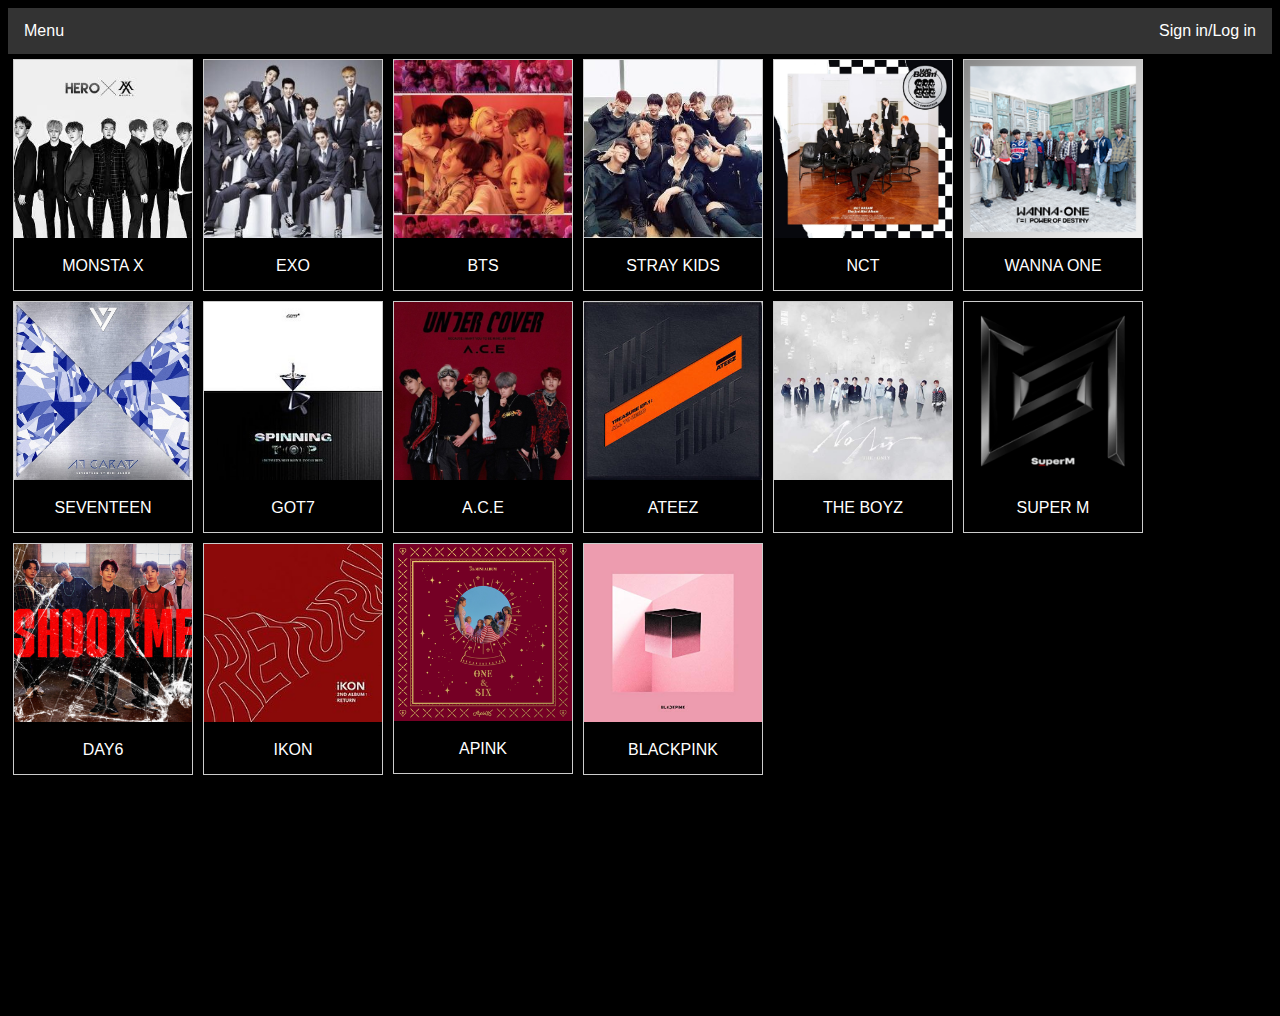
<file: catagories.html>
<!DOCTYPE html>
<html>
<head>
<link rel="stylesheet" type="text/css" href="mystyle.css">
</head>
<body>
<style> /* css for the drop down nav bar*/
ul {
  list-style-type: none;
  margin: 0;
  padding: 0;
  overflow: hidden;
  background-color: #333;
}

li {
  float: left;
}

li a, .dropbtn {
  display: inline-block;
  color: white;
  text-align: center;
  padding: 14px 16px;
  text-decoration: none;
}

li a:hover, .dropdown:hover .dropbtn {
  background-color: red;
}

li.dropdown {
  display: inline-block;
}

.dropdown-content {
  display: none;
  position: absolute;
  background-color: #f9f9f9;
  min-width: 160px;
  box-shadow: 0px 8px 16px 0px rgba(0,0,0,0.2);
  z-index: 1;
}

.dropdown-content a {
  color: black;
  padding: 12px 16px;
  text-decoration: none;
  display: block;
  text-align: left;
}

.dropdown-content a:hover {background-color: #f1f1f1;}

.dropdown:hover .dropdown-content {
  display: block;
}
</style>

<!-- this is the drop down nav bar-->
<ul>
    <li class="dropdown">
    <a href="javascript:void(0)" class="dropbtn">Menu</a>
    <div class="dropdown-content">
      <a href="index.html">Home</a>
      <a href="catagories.html">Catagories</a>
      <a href="about.html">about us</a>
    </div>
  </li>
  <li style="float:right"><a href="Sign in.html">Sign in/Log in</a>

</ul>

</head>
<body>

<!-- in this part a i used a gallery to name the different catagories-->

<div class="gallery">
  <a target="_blank" href="img_5terre.jpg">
    <img src="test/resources/x.png" alt= width="600" height="400">
  </a>
  <div class="desc">MONSTA X</div>
</div>

<div class="gallery">
  <a target="_blank" href="img_forest.jpg">
     <img src="test/resources/sehun.png" alt width="600" height="400">
  </a>
  <div class="desc">EXO</div>
</div>
<!-- the BTS catagory is the only one that works-->
<div class="gallery">
  <a target="_blank" href="bts.html">
   <img src="test/resources/mapseoul.png" alt width="600" height="400">
  </a>
  <div class="desc">BTS</div>
</div>

<div class="gallery">
  <a target="_blank" href="img_mountains.jpg">
    <img src="test/resources/in.png" alt width="600" height="400">
  </a>
  <div class="desc">STRAY KIDS</div>
</div>

<div class="gallery">
  <a target="_blank" href="img_mountains.jpg">
    <img src="test/resources/boom.png" alt width="600" height="400">
  </a>
  <div class="desc">NCT</div>
</div>


<html>
<head>
<style> /* this is the css for the catagory page*/
div.gallery {
  margin: 5px;
  border: 1px solid #ccc;
  float: left;
  width: 180px;
}

div.gallery:hover {
  border: 1px solid #777;
}

div.gallery img {
  width: 100%;
  height: auto;
}

div.desc {
  padding: 15px;
  text-align: center;
}
</style>

<style>
div.gallery {
  margin: 5px;
  border: 1px solid #ccc;
  float: left;
  width: 180px;
}

div.gallery:hover {
  border: 1px solid #777;
}

div.gallery img {
  width: 100%;
  height: auto;
}

div.desc {
  padding: 15px;
  text-align: center;
  color: white
}
</style>
</head>
<body>

<div class="gallery">
  <a target="_blank" href="img_5terre.jpg">
    <img src="test/resources/wanna one.png" width="600" height="400">
  </a>
  <div class="desc">WANNA ONE</div>
</div>

<div class="gallery">
  <a target="_blank" href="img_forest.jpg">
    <img src="test/resources/seventeen.png" width="600" height="400">
  </a>
  <div class="desc">SEVENTEEN</div>
</div>

<div class="gallery">
  <a target="_blank" href="img_lights.jpg">
    <img src="test/resources/Got7.png" width="600" height="400">
  </a>
  <div class="desc">GOT7</div>
</div>

<div class="gallery">
  <a target="_blank" href="img_mountains.jpg">
    <img src="test/resources/ace.png" width="600" height="400">
  </a>
  <div class="desc">A.C.E</div>
</div>

<div class="gallery">
  <a target="_blank" href="img_mountains.jpg">
    <img src="test/resources/ateez.png" width="600" height="400">
  </a>
  <div class="desc">ATEEZ</div>
</div>

<div class="gallery">
  <a target="_blank" href="img_mountains.jpg">
    <img src="test/resources/theboyz.png" width="600" height="400">
  </a>
  <div class="desc">THE BOYZ</div>
</div>

<div class="gallery">
  <a target="_blank" href="img_mountains.jpg">
    <img src="test/resources/SuperM.png" width="600" height="400">
  </a>
  <div class="desc">SUPER M</div>
</div>

<div class="gallery">
  <a target="_blank" href="img_mountains.jpg">
    <img src="test/resources/day6.png" width="600" height="400">
  </a>
  <div class="desc">DAY6</div>
</div>

<div class="gallery">
  <a target="_blank" href="img_mountains.jpg">
    <img src="test/resources/ikon.png" width="600" height="400">
  </a>
  <div class="desc">IKON</div>
</div>

<div class="gallery">
  <a target="_blank" href="img_mountains.jpg">
    <img src="test/resources/Apink.png" width="600" height="400">
  </a>
  <div class="desc">APINK</div>
</div>

<div class="gallery">
  <a target="_blank" href="img_mountains.jpg">
    <img src="test/resources/blackpink.png" width="600" height="400">
  </a>
  <div class="desc">BLACKPINK</div>
</div>


</body>
</html>
</file>
<file: mystyle.css>
/* tis is the css of the index page*/
  body {
  background-color:black;
}

h1 {
  color:white;
  margin-left: 20px;
}

*{
  box-sizing:border-box;
  -moz-box-sizing:border-box;
}
body {


}

	background: white ;
  font-family: Calluna, Arial, sans-serif;
  min-height: 1000px;
}
#wrap{
	width: 90%;
	max-width: 1100px;
	margin: 50px auto;
}
.columns_2 figure{
   width:49%;
   margin-right:1%;
}
.columns_2 figure:nth-child(2){
	margin-right: 0;
}
.columns_3 figure{
   width:32%;
   margin-right:1%;
}
.columns_3 figure:nth-child(3){
	margin-right: 0;
}
.columns_4 figure{
   width:24%;
   margin-right:1%;
}
.columns_4 figure:nth-child(4){
	margin-right: 0;
}
.columns_5 figure{
   width:19%;
   margin-right:1%;
}
.columns_5 figure:nth-child(5){
	margin-right: 0;
}
#columns figure:hover{
	-webkit-transform: scale(1.1);
	-moz-transform:scale(1.1);
	transform: scale(1.1);

}
#columns:hover figure:not(:hover) {
	opacity: 0.4;
}
div#columns figure {
	display: inline-block;
	background: #FEFEFE;
	border: 2px solid #FAFAFA;
	box-shadow: 0 1px 2px rgba(34, 25, 25, 0.4);
	margin: 0 0px 15px;
	-webkit-column-break-inside: avoid;
	-moz-column-break-inside: avoid;
	column-break-inside: avoid;
	padding: 15px;
	padding-bottom: 5px;
	background: -webkit-linear-gradient(45deg, #FFF, #F9F9F9);
	opacity: 1;
	-webkit-transition: all .3s ease;
	-moz-transition: all .3s ease;
	-o-transition: all .3s ease;
	transition: all .3s ease;
}

div#columns figure img {
	width: 100%;
	border-bottom: 1px solid #ccc;
	padding-bottom: 15px;
	margin-bottom: 5px;
}

div#columns figure figcaption {
  font-size: .9rem;
  color: #444;
  line-height: 1.5;
  height:60px;
  font-weight:600;
  text-overflow:ellipsis;
}

a.button{
  padding:10px;
  background:salmon;
  margin:10px;
  display:block;
  text-align:center;
  color:#fff;
  transition:all 1s linear;
  text-decoration:none;
  text-shadow:1px 1px 3px rgba(0,0,0,0.3);
  border-radius:3px;
  border-bottom:3px solid #ff6536;
  box-shadow:1px 1px 3px rgba(0,0,0,0.3);
}
a.button:hover{
  background:#ff6536;
  border-bottom:3px solid salmon;
  color:#f1f2f3;
}
@media screen and (max-width: 960px) {
  #columns figure { width: 24%; }
}
@media screen and (max-width: 767px) {
  #columns figure { width:32%;}
}
@media screen and (max-width: 600px) {
  #columns figure { width: 49%;}
}
@media screen and (max-width: 500px) {
  #columns figure { width: 100%;}
}

*{
  box-sizing:border-box;
  -moz-box-sizing:border-box;
}
body {
  background: black;
  font-family: Calluna, Arial, sans-serif;
  min-height: 1000px;
}
#wrap{
  width: 90%;
  max-width: 1100px;
  margin: 50px auto;
}
.columns_2 figure{
   width:49%;
   margin-right:1%;
}
.columns_2 figure:nth-child(2){
  margin-right: 0;
}
.columns_3 figure{
   width:32%;
   margin-right:1%;
}
.columns_3 figure:nth-child(3){
  margin-right: 0;
}
.columns_4 figure{
   width:24%;
   margin-right:1%;
}
.columns_4 figure:nth-child(4){
  margin-right: 0;
}
.columns_5 figure{
   width:19%;
   margin-right:1%;
}
.columns_5 figure:nth-child(5){
  margin-right: 0;
}
#columns figure:hover{
  -webkit-transform: scale(1.1);
  -moz-transform:scale(1.1);
  transform: scale(1.1);

}
#columns:hover figure:not(:hover) {
  opacity: 0.4;
}
div#columns figure {
  display: inline-block;
  background: #FEFEFE;
  border: 2px solid #FAFAFA;
  box-shadow: 0 1px 2px rgba(34, 25, 25, 0.4);
  margin: 0 0px 15px;
  -webkit-column-break-inside: avoid;
  -moz-column-break-inside: avoid;
  column-break-inside: avoid;
  padding: 15px;
  padding-bottom: 5px;
  background: -webkit-linear-gradient(45deg, #FFF, #F9F9F9);
  opacity: 1;
  -webkit-transition: all .3s ease;
  -moz-transition: all .3s ease;
  -o-transition: all .3s ease;
  transition: all .3s ease;
}

div#columns figure img {
  width: 100%;
  border-bottom: 1px solid #ccc;
  padding-bottom: 15px;
  margin-bottom: 5px;
}

div#columns figure figcaption {
  font-size: .9rem;
  color: #444;
  line-height: 1.5;
  height:60px;
  font-weight:600;
  text-overflow:ellipsis;
}

a.button{
  padding:10px;
  background:salmon;
  margin:10px;
  display:block;
  text-align:center;
  color:#fff;
  transition:all 1s linear;
  text-decoration:none;
  text-shadow:1px 1px 3px rgba(0,0,0,0.3);
  border-radius:3px;
  border-bottom:3px solid #ff6536;
  box-shadow:1px 1px 3px rgba(0,0,0,0.3);
}
a.button:hover{
  background:#ff6536;
  border-bottom:3px solid salmon;
  color:#f1f2f3;
}
@media screen and (max-width: 960px) {
  #columns figure { width: 24%; }
}
@media screen and (max-width: 767px) {
  #columns figure { width:32%;}
}
@media screen and (max-width: 600px) {
  #columns figure { width: 49%;}
}
@media screen and (max-width: 500px) {
  #columns figure { width: 100%;}
}
</file>
